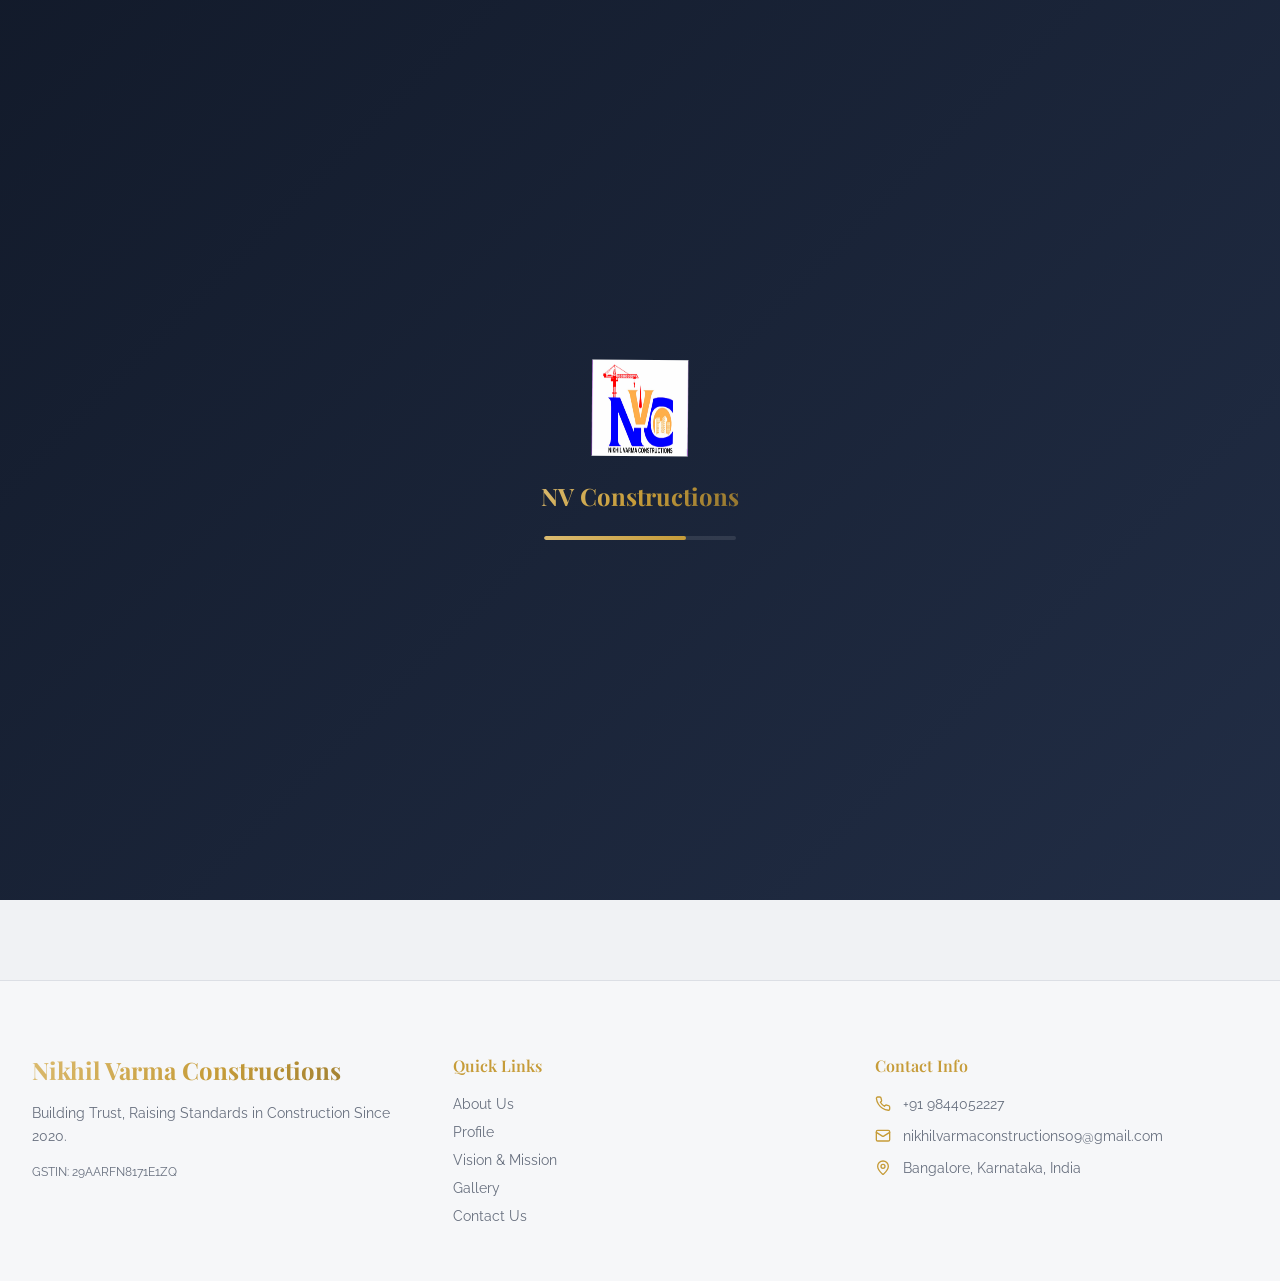
<file: index.html>
<!doctype html>
<html lang="en">
  <head>
    <meta charset="UTF-8" />
    <meta name="viewport" content="width=device-width, initial-scale=1.0" />

    <title>Nikhil Varma Constructions</title>
    <meta name="description" content="Lovable Generated Project">
    <meta name="author" content="Lovable" />

    <meta property="og:type" content="website" />
    <meta property="og:image" content="https://pub-bb2e103a32db4e198524a2e9ed8f35b4.r2.dev/2d81e520-e8b1-4609-b271-ac4b49b8812e/id-preview-5701d9f8--d0efa5bd-de8d-4c6a-be8a-a0b3c2a89f29.lovable.app-1772284241008.png">

    <meta name="twitter:card" content="summary_large_image" />
    <meta name="twitter:site" content="@Lovable" />
    <meta name="twitter:image" content="https://pub-bb2e103a32db4e198524a2e9ed8f35b4.r2.dev/2d81e520-e8b1-4609-b271-ac4b49b8812e/id-preview-5701d9f8--d0efa5bd-de8d-4c6a-be8a-a0b3c2a89f29.lovable.app-1772284241008.png">

    <meta property="og:title" content="Nikhil Varma Constructions">
    <meta name="twitter:title" content="Nikhil Varma Constructions">
    <meta property="og:description" content="Lovable Generated Project">
    <meta name="twitter:description" content="Lovable Generated Project">

    <!-- ✅ ADD THIS SCRIPT HERE -->
    <script>
      (function() {
        var redirect = sessionStorage.redirect;
        delete sessionStorage.redirect;
        if (redirect && redirect !== location.pathname) {
          history.replaceState(null, null, redirect);
        }
      })();
    </script>

    <!-- Your existing files -->
    <script type="module" crossorigin src="./assets/index-DYrRsvJ_.js"></script>
    <link rel="stylesheet" crossorigin href="./assets/index-O7Yin_gC.css">
  </head>

  <body>
    <div id="root"></div>
  </body>
</html>
</file>
<file: assets/index-O7Yin_gC.css>
@import"https://fonts.googleapis.com/css2?family=Playfair+Display:wght@400;500;600;700;800&family=Raleway:wght@300;400;500;600;700&display=swap";*,:before,:after{--tw-border-spacing-x: 0;--tw-border-spacing-y: 0;--tw-translate-x: 0;--tw-translate-y: 0;--tw-rotate: 0;--tw-skew-x: 0;--tw-skew-y: 0;--tw-scale-x: 1;--tw-scale-y: 1;--tw-pan-x: ;--tw-pan-y: ;--tw-pinch-zoom: ;--tw-scroll-snap-strictness: proximity;--tw-gradient-from-position: ;--tw-gradient-via-position: ;--tw-gradient-to-position: ;--tw-ordinal: ;--tw-slashed-zero: ;--tw-numeric-figure: ;--tw-numeric-spacing: ;--tw-numeric-fraction: ;--tw-ring-inset: ;--tw-ring-offset-width: 0px;--tw-ring-offset-color: #fff;--tw-ring-color: rgb(59 130 246 / .5);--tw-ring-offset-shadow: 0 0 #0000;--tw-ring-shadow: 0 0 #0000;--tw-shadow: 0 0 #0000;--tw-shadow-colored: 0 0 #0000;--tw-blur: ;--tw-brightness: ;--tw-contrast: ;--tw-grayscale: ;--tw-hue-rotate: ;--tw-invert: ;--tw-saturate: ;--tw-sepia: ;--tw-drop-shadow: ;--tw-backdrop-blur: ;--tw-backdrop-brightness: ;--tw-backdrop-contrast: ;--tw-backdrop-grayscale: ;--tw-backdrop-hue-rotate: ;--tw-backdrop-invert: ;--tw-backdrop-opacity: ;--tw-backdrop-saturate: ;--tw-backdrop-sepia: ;--tw-contain-size: ;--tw-contain-layout: ;--tw-contain-paint: ;--tw-contain-style: }::backdrop{--tw-border-spacing-x: 0;--tw-border-spacing-y: 0;--tw-translate-x: 0;--tw-translate-y: 0;--tw-rotate: 0;--tw-skew-x: 0;--tw-skew-y: 0;--tw-scale-x: 1;--tw-scale-y: 1;--tw-pan-x: ;--tw-pan-y: ;--tw-pinch-zoom: ;--tw-scroll-snap-strictness: proximity;--tw-gradient-from-position: ;--tw-gradient-via-position: ;--tw-gradient-to-position: ;--tw-ordinal: ;--tw-slashed-zero: ;--tw-numeric-figure: ;--tw-numeric-spacing: ;--tw-numeric-fraction: ;--tw-ring-inset: ;--tw-ring-offset-width: 0px;--tw-ring-offset-color: #fff;--tw-ring-color: rgb(59 130 246 / .5);--tw-ring-offset-shadow: 0 0 #0000;--tw-ring-shadow: 0 0 #0000;--tw-shadow: 0 0 #0000;--tw-shadow-colored: 0 0 #0000;--tw-blur: ;--tw-brightness: ;--tw-contrast: ;--tw-grayscale: ;--tw-hue-rotate: ;--tw-invert: ;--tw-saturate: ;--tw-sepia: ;--tw-drop-shadow: ;--tw-backdrop-blur: ;--tw-backdrop-brightness: ;--tw-backdrop-contrast: ;--tw-backdrop-grayscale: ;--tw-backdrop-hue-rotate: ;--tw-backdrop-invert: ;--tw-backdrop-opacity: ;--tw-backdrop-saturate: ;--tw-backdrop-sepia: ;--tw-contain-size: ;--tw-contain-layout: ;--tw-contain-paint: ;--tw-contain-style: }*,:before,:after{box-sizing:border-box;border-width:0;border-style:solid;border-color:#e5e7eb}:before,:after{--tw-content: ""}html,:host{line-height:1.5;-webkit-text-size-adjust:100%;-moz-tab-size:4;-o-tab-size:4;tab-size:4;font-family:ui-sans-serif,system-ui,sans-serif,"Apple Color Emoji","Segoe UI Emoji",Segoe UI Symbol,"Noto Color Emoji";font-feature-settings:normal;font-variation-settings:normal;-webkit-tap-highlight-color:transparent}body{margin:0;line-height:inherit}hr{height:0;color:inherit;border-top-width:1px}abbr:where([title]){-webkit-text-decoration:underline dotted;text-decoration:underline dotted}h1,h2,h3,h4,h5,h6{font-size:inherit;font-weight:inherit}a{color:inherit;text-decoration:inherit}b,strong{font-weight:bolder}code,kbd,samp,pre{font-family:ui-monospace,SFMono-Regular,Menlo,Monaco,Consolas,Liberation Mono,Courier New,monospace;font-feature-settings:normal;font-variation-settings:normal;font-size:1em}small{font-size:80%}sub,sup{font-size:75%;line-height:0;position:relative;vertical-align:baseline}sub{bottom:-.25em}sup{top:-.5em}table{text-indent:0;border-color:inherit;border-collapse:collapse}button,input,optgroup,select,textarea{font-family:inherit;font-feature-settings:inherit;font-variation-settings:inherit;font-size:100%;font-weight:inherit;line-height:inherit;letter-spacing:inherit;color:inherit;margin:0;padding:0}button,select{text-transform:none}button,input:where([type=button]),input:where([type=reset]),input:where([type=submit]){-webkit-appearance:button;background-color:transparent;background-image:none}:-moz-focusring{outline:auto}:-moz-ui-invalid{box-shadow:none}progress{vertical-align:baseline}::-webkit-inner-spin-button,::-webkit-outer-spin-button{height:auto}[type=search]{-webkit-appearance:textfield;outline-offset:-2px}::-webkit-search-decoration{-webkit-appearance:none}::-webkit-file-upload-button{-webkit-appearance:button;font:inherit}summary{display:list-item}blockquote,dl,dd,h1,h2,h3,h4,h5,h6,hr,figure,p,pre{margin:0}fieldset{margin:0;padding:0}legend{padding:0}ol,ul,menu{list-style:none;margin:0;padding:0}dialog{padding:0}textarea{resize:vertical}input::-moz-placeholder,textarea::-moz-placeholder{opacity:1;color:#9ca3af}input::placeholder,textarea::placeholder{opacity:1;color:#9ca3af}button,[role=button]{cursor:pointer}:disabled{cursor:default}img,svg,video,canvas,audio,iframe,embed,object{display:block;vertical-align:middle}img,video{max-width:100%;height:auto}[hidden]:where(:not([hidden=until-found])){display:none}:root{--background: 0 0% 100%;--foreground: 220 30% 15%;--card: 220 20% 97%;--card-foreground: 220 30% 15%;--popover: 0 0% 100%;--popover-foreground: 220 30% 15%;--primary: 42 55% 50%;--primary-foreground: 0 0% 100%;--secondary: 220 15% 93%;--secondary-foreground: 220 30% 15%;--muted: 220 15% 95%;--muted-foreground: 220 10% 45%;--accent: 42 55% 50%;--accent-foreground: 0 0% 100%;--destructive: 0 84.2% 60.2%;--destructive-foreground: 0 0% 100%;--border: 220 15% 88%;--input: 220 15% 88%;--ring: 42 55% 50%;--radius: .5rem;--gold: 42 55% 50%;--gold-light: 42 60% 65%;--gold-dark: 42 50% 38%;--navy: 220 40% 20%;--navy-light: 220 30% 30%;--navy-medium: 220 35% 25%;--sidebar-background: 220 20% 97%;--sidebar-foreground: 220 30% 15%;--sidebar-primary: 42 55% 50%;--sidebar-primary-foreground: 0 0% 100%;--sidebar-accent: 220 15% 93%;--sidebar-accent-foreground: 220 30% 15%;--sidebar-border: 220 15% 88%;--sidebar-ring: 42 55% 50%}*{border-color:hsl(var(--border))}body{background-color:hsl(var(--background));font-family:Raleway,sans-serif;color:hsl(var(--foreground));-webkit-font-smoothing:antialiased;-moz-osx-font-smoothing:grayscale}h1,h2,h3,h4,h5,h6{font-family:Playfair Display,serif}.container{width:100%;margin-right:auto;margin-left:auto;padding-right:2rem;padding-left:2rem}@media (min-width: 1400px){.container{max-width:1400px}}.sr-only{position:absolute;width:1px;height:1px;padding:0;margin:-1px;overflow:hidden;clip:rect(0,0,0,0);white-space:nowrap;border-width:0}.pointer-events-none{pointer-events:none}.pointer-events-auto{pointer-events:auto}.visible{visibility:visible}.invisible{visibility:hidden}.fixed{position:fixed}.absolute{position:absolute}.relative{position:relative}.inset-0{top:0;right:0;bottom:0;left:0}.inset-x-0{left:0;right:0}.inset-y-0{top:0;bottom:0}.-bottom-10{bottom:-2.5rem}.-bottom-12{bottom:-3rem}.-left-10{left:-2.5rem}.-left-12{left:-3rem}.-right-10{right:-2.5rem}.-right-12{right:-3rem}.-top-10{top:-2.5rem}.-top-12{top:-3rem}.bottom-0{bottom:0}.bottom-6{bottom:1.5rem}.bottom-8{bottom:2rem}.left-0{left:0}.left-1{left:.25rem}.left-1\/2{left:50%}.left-2{left:.5rem}.left-4{left:1rem}.left-\[50\%\]{left:50%}.right-0{right:0}.right-1{right:.25rem}.right-2{right:.5rem}.right-3{right:.75rem}.right-4{right:1rem}.right-6{right:1.5rem}.top-0{top:0}.top-1\.5{top:.375rem}.top-1\/2{top:50%}.top-2{top:.5rem}.top-3\.5{top:.875rem}.top-4{top:1rem}.top-\[1px\]{top:1px}.top-\[50\%\]{top:50%}.top-\[60\%\]{top:60%}.top-full{top:100%}.z-10{z-index:10}.z-20{z-index:20}.z-50{z-index:50}.z-\[100\]{z-index:100}.z-\[1\]{z-index:1}.z-\[9999\]{z-index:9999}.-mx-1{margin-left:-.25rem;margin-right:-.25rem}.mx-2{margin-left:.5rem;margin-right:.5rem}.mx-3\.5{margin-left:.875rem;margin-right:.875rem}.mx-auto{margin-left:auto;margin-right:auto}.my-0\.5{margin-top:.125rem;margin-bottom:.125rem}.my-1{margin-top:.25rem;margin-bottom:.25rem}.-ml-4{margin-left:-1rem}.-mt-4{margin-top:-1rem}.mb-1{margin-bottom:.25rem}.mb-12{margin-bottom:3rem}.mb-2{margin-bottom:.5rem}.mb-3{margin-bottom:.75rem}.mb-4{margin-bottom:1rem}.mb-6{margin-bottom:1.5rem}.mb-8{margin-bottom:2rem}.ml-1{margin-left:.25rem}.ml-2{margin-left:.5rem}.ml-auto{margin-left:auto}.mr-2{margin-right:.5rem}.mt-0\.5{margin-top:.125rem}.mt-1{margin-top:.25rem}.mt-1\.5{margin-top:.375rem}.mt-16{margin-top:4rem}.mt-2{margin-top:.5rem}.mt-24{margin-top:6rem}.mt-4{margin-top:1rem}.mt-auto{margin-top:auto}.block{display:block}.flex{display:flex}.inline-flex{display:inline-flex}.table{display:table}.grid{display:grid}.hidden{display:none}.aspect-\[4\/3\]{aspect-ratio:4/3}.aspect-square{aspect-ratio:1 / 1}.aspect-video{aspect-ratio:16 / 9}.size-4{width:1rem;height:1rem}.h-1{height:.25rem}.h-1\.5{height:.375rem}.h-10{height:2.5rem}.h-11{height:2.75rem}.h-12{height:3rem}.h-14{height:3.5rem}.h-2{height:.5rem}.h-2\.5{height:.625rem}.h-20{height:5rem}.h-24{height:6rem}.h-3{height:.75rem}.h-3\.5{height:.875rem}.h-4{height:1rem}.h-40{height:10rem}.h-5{height:1.25rem}.h-52{height:13rem}.h-6{height:1.5rem}.h-7{height:1.75rem}.h-8{height:2rem}.h-9{height:2.25rem}.h-\[1px\]{height:1px}.h-\[40vh\]{height:40vh}.h-\[90vh\]{height:90vh}.h-\[var\(--radix-navigation-menu-viewport-height\)\]{height:var(--radix-navigation-menu-viewport-height)}.h-\[var\(--radix-select-trigger-height\)\]{height:var(--radix-select-trigger-height)}.h-auto{height:auto}.h-full{height:100%}.h-px{height:1px}.h-svh{height:100svh}.max-h-96{max-height:24rem}.max-h-\[300px\]{max-height:300px}.max-h-screen{max-height:100vh}.min-h-0{min-height:0px}.min-h-\[300px\]{min-height:300px}.min-h-\[600px\]{min-height:600px}.min-h-\[80px\]{min-height:80px}.min-h-screen{min-height:100vh}.min-h-svh{min-height:100svh}.w-0{width:0px}.w-1{width:.25rem}.w-10{width:2.5rem}.w-11{width:2.75rem}.w-12{width:3rem}.w-16{width:4rem}.w-2{width:.5rem}.w-2\.5{width:.625rem}.w-24{width:6rem}.w-3{width:.75rem}.w-3\.5{width:.875rem}.w-3\/4{width:75%}.w-4{width:1rem}.w-40{width:10rem}.w-48{width:12rem}.w-5{width:1.25rem}.w-52{width:13rem}.w-6{width:1.5rem}.w-64{width:16rem}.w-7{width:1.75rem}.w-72{width:18rem}.w-8{width:2rem}.w-9{width:2.25rem}.w-\[--sidebar-width\]{width:var(--sidebar-width)}.w-\[100px\]{width:100px}.w-\[1px\]{width:1px}.w-auto{width:auto}.w-full{width:100%}.w-max{width:-moz-max-content;width:max-content}.w-px{width:1px}.min-w-0{min-width:0px}.min-w-5{min-width:1.25rem}.min-w-\[12rem\]{min-width:12rem}.min-w-\[8rem\]{min-width:8rem}.min-w-\[var\(--radix-select-trigger-width\)\]{min-width:var(--radix-select-trigger-width)}.max-w-2xl{max-width:42rem}.max-w-3xl{max-width:48rem}.max-w-4xl{max-width:56rem}.max-w-5xl{max-width:64rem}.max-w-\[--skeleton-width\]{max-width:var(--skeleton-width)}.max-w-lg{max-width:32rem}.max-w-max{max-width:-moz-max-content;max-width:max-content}.max-w-xl{max-width:36rem}.flex-1{flex:1 1 0%}.shrink-0{flex-shrink:0}.grow{flex-grow:1}.grow-0{flex-grow:0}.basis-full{flex-basis:100%}.caption-bottom{caption-side:bottom}.border-collapse{border-collapse:collapse}.origin-center{transform-origin:center}.-translate-x-1\/2{--tw-translate-x: -50%;transform:translate(var(--tw-translate-x),var(--tw-translate-y)) rotate(var(--tw-rotate)) skew(var(--tw-skew-x)) skewY(var(--tw-skew-y)) scaleX(var(--tw-scale-x)) scaleY(var(--tw-scale-y))}.-translate-x-px{--tw-translate-x: -1px;transform:translate(var(--tw-translate-x),var(--tw-translate-y)) rotate(var(--tw-rotate)) skew(var(--tw-skew-x)) skewY(var(--tw-skew-y)) scaleX(var(--tw-scale-x)) scaleY(var(--tw-scale-y))}.-translate-y-1\/2{--tw-translate-y: -50%;transform:translate(var(--tw-translate-x),var(--tw-translate-y)) rotate(var(--tw-rotate)) skew(var(--tw-skew-x)) skewY(var(--tw-skew-y)) scaleX(var(--tw-scale-x)) scaleY(var(--tw-scale-y))}.translate-x-\[-50\%\]{--tw-translate-x: -50%;transform:translate(var(--tw-translate-x),var(--tw-translate-y)) rotate(var(--tw-rotate)) skew(var(--tw-skew-x)) skewY(var(--tw-skew-y)) scaleX(var(--tw-scale-x)) scaleY(var(--tw-scale-y))}.translate-x-px{--tw-translate-x: 1px;transform:translate(var(--tw-translate-x),var(--tw-translate-y)) rotate(var(--tw-rotate)) skew(var(--tw-skew-x)) skewY(var(--tw-skew-y)) scaleX(var(--tw-scale-x)) scaleY(var(--tw-scale-y))}.translate-y-\[-50\%\]{--tw-translate-y: -50%;transform:translate(var(--tw-translate-x),var(--tw-translate-y)) rotate(var(--tw-rotate)) skew(var(--tw-skew-x)) skewY(var(--tw-skew-y)) scaleX(var(--tw-scale-x)) scaleY(var(--tw-scale-y))}.rotate-45{--tw-rotate: 45deg;transform:translate(var(--tw-translate-x),var(--tw-translate-y)) rotate(var(--tw-rotate)) skew(var(--tw-skew-x)) skewY(var(--tw-skew-y)) scaleX(var(--tw-scale-x)) scaleY(var(--tw-scale-y))}.rotate-90{--tw-rotate: 90deg;transform:translate(var(--tw-translate-x),var(--tw-translate-y)) rotate(var(--tw-rotate)) skew(var(--tw-skew-x)) skewY(var(--tw-skew-y)) scaleX(var(--tw-scale-x)) scaleY(var(--tw-scale-y))}.transform{transform:translate(var(--tw-translate-x),var(--tw-translate-y)) rotate(var(--tw-rotate)) skew(var(--tw-skew-x)) skewY(var(--tw-skew-y)) scaleX(var(--tw-scale-x)) scaleY(var(--tw-scale-y))}@keyframes pulse{50%{opacity:.5}}.animate-pulse{animation:pulse 2s cubic-bezier(.4,0,.6,1) infinite}.cursor-default{cursor:default}.cursor-pointer{cursor:pointer}.touch-none{touch-action:none}.select-none{-webkit-user-select:none;-moz-user-select:none;user-select:none}.list-none{list-style-type:none}.grid-cols-1{grid-template-columns:repeat(1,minmax(0,1fr))}.grid-cols-2{grid-template-columns:repeat(2,minmax(0,1fr))}.flex-row{flex-direction:row}.flex-col{flex-direction:column}.flex-col-reverse{flex-direction:column-reverse}.flex-wrap{flex-wrap:wrap}.items-start{align-items:flex-start}.items-end{align-items:flex-end}.items-center{align-items:center}.items-stretch{align-items:stretch}.justify-center{justify-content:center}.justify-between{justify-content:space-between}.gap-1{gap:.25rem}.gap-1\.5{gap:.375rem}.gap-12{gap:3rem}.gap-16{gap:4rem}.gap-2{gap:.5rem}.gap-3{gap:.75rem}.gap-4{gap:1rem}.gap-6{gap:1.5rem}.gap-8{gap:2rem}.space-x-1>:not([hidden])~:not([hidden]){--tw-space-x-reverse: 0;margin-right:calc(.25rem * var(--tw-space-x-reverse));margin-left:calc(.25rem * calc(1 - var(--tw-space-x-reverse)))}.space-x-4>:not([hidden])~:not([hidden]){--tw-space-x-reverse: 0;margin-right:calc(1rem * var(--tw-space-x-reverse));margin-left:calc(1rem * calc(1 - var(--tw-space-x-reverse)))}.space-y-1>:not([hidden])~:not([hidden]){--tw-space-y-reverse: 0;margin-top:calc(.25rem * calc(1 - var(--tw-space-y-reverse)));margin-bottom:calc(.25rem * var(--tw-space-y-reverse))}.space-y-1\.5>:not([hidden])~:not([hidden]){--tw-space-y-reverse: 0;margin-top:calc(.375rem * calc(1 - var(--tw-space-y-reverse)));margin-bottom:calc(.375rem * var(--tw-space-y-reverse))}.space-y-2>:not([hidden])~:not([hidden]){--tw-space-y-reverse: 0;margin-top:calc(.5rem * calc(1 - var(--tw-space-y-reverse)));margin-bottom:calc(.5rem * var(--tw-space-y-reverse))}.space-y-4>:not([hidden])~:not([hidden]){--tw-space-y-reverse: 0;margin-top:calc(1rem * calc(1 - var(--tw-space-y-reverse)));margin-bottom:calc(1rem * var(--tw-space-y-reverse))}.space-y-5>:not([hidden])~:not([hidden]){--tw-space-y-reverse: 0;margin-top:calc(1.25rem * calc(1 - var(--tw-space-y-reverse)));margin-bottom:calc(1.25rem * var(--tw-space-y-reverse))}.space-y-6>:not([hidden])~:not([hidden]){--tw-space-y-reverse: 0;margin-top:calc(1.5rem * calc(1 - var(--tw-space-y-reverse)));margin-bottom:calc(1.5rem * var(--tw-space-y-reverse))}.overflow-auto{overflow:auto}.overflow-hidden{overflow:hidden}.overflow-y-auto{overflow-y:auto}.overflow-x-hidden{overflow-x:hidden}.whitespace-nowrap{white-space:nowrap}.break-words{overflow-wrap:break-word}.rounded-\[2px\]{border-radius:2px}.rounded-\[inherit\]{border-radius:inherit}.rounded-full{border-radius:9999px}.rounded-lg{border-radius:var(--radius)}.rounded-md{border-radius:calc(var(--radius) - 2px)}.rounded-sm{border-radius:calc(var(--radius) - 4px)}.rounded-xl{border-radius:.75rem}.rounded-t-\[10px\]{border-top-left-radius:10px;border-top-right-radius:10px}.rounded-tl-sm{border-top-left-radius:calc(var(--radius) - 4px)}.border{border-width:1px}.border-2{border-width:2px}.border-\[1\.5px\]{border-width:1.5px}.border-y{border-top-width:1px;border-bottom-width:1px}.border-b{border-bottom-width:1px}.border-l{border-left-width:1px}.border-r{border-right-width:1px}.border-t{border-top-width:1px}.border-dashed{border-style:dashed}.border-\[--color-border\]{border-color:var(--color-border)}.border-border{border-color:hsl(var(--border))}.border-border\/50{border-color:hsl(var(--border) / .5)}.border-destructive{border-color:hsl(var(--destructive))}.border-destructive\/50{border-color:hsl(var(--destructive) / .5)}.border-input{border-color:hsl(var(--input))}.border-primary{border-color:hsl(var(--primary))}.border-sidebar-border{border-color:hsl(var(--sidebar-border))}.border-transparent{border-color:transparent}.border-white\/40{border-color:#fff6}.border-l-transparent{border-left-color:transparent}.border-t-transparent{border-top-color:transparent}.bg-\[--color-bg\]{background-color:var(--color-bg)}.bg-\[hsl\(142\,70\%\,45\%\)\]{--tw-bg-opacity: 1;background-color:hsl(142 70% 45% / var(--tw-bg-opacity, 1))}.bg-accent{background-color:hsl(var(--accent))}.bg-background{background-color:hsl(var(--background))}.bg-background\/70{background-color:hsl(var(--background) / .7)}.bg-background\/90{background-color:hsl(var(--background) / .9)}.bg-black\/80{background-color:#000c}.bg-border{background-color:hsl(var(--border))}.bg-card{background-color:hsl(var(--card))}.bg-destructive{background-color:hsl(var(--destructive))}.bg-foreground{background-color:hsl(var(--foreground))}.bg-foreground\/60{background-color:hsl(var(--foreground) / .6)}.bg-muted{background-color:hsl(var(--muted))}.bg-muted\/50{background-color:hsl(var(--muted) / .5)}.bg-popover{background-color:hsl(var(--popover))}.bg-primary{background-color:hsl(var(--primary))}.bg-primary\/5{background-color:hsl(var(--primary) / .05)}.bg-secondary{background-color:hsl(var(--secondary))}.bg-sidebar{background-color:hsl(var(--sidebar-background))}.bg-sidebar-border{background-color:hsl(var(--sidebar-border))}.bg-transparent{background-color:transparent}.bg-white\/10{background-color:#ffffff1a}.bg-white\/40{background-color:#fff6}.bg-gradient-to-t{background-image:linear-gradient(to top,var(--tw-gradient-stops))}.from-foreground\/80{--tw-gradient-from: hsl(var(--foreground) / .8) var(--tw-gradient-from-position);--tw-gradient-to: hsl(var(--foreground) / 0) var(--tw-gradient-to-position);--tw-gradient-stops: var(--tw-gradient-from), var(--tw-gradient-to)}.via-transparent{--tw-gradient-to: rgb(0 0 0 / 0) var(--tw-gradient-to-position);--tw-gradient-stops: var(--tw-gradient-from), transparent var(--tw-gradient-via-position), var(--tw-gradient-to)}.to-foreground\/30{--tw-gradient-to: hsl(var(--foreground) / .3) var(--tw-gradient-to-position)}.to-transparent{--tw-gradient-to: transparent var(--tw-gradient-to-position)}.fill-current{fill:currentColor}.object-cover{-o-object-fit:cover;object-fit:cover}.p-0{padding:0}.p-1{padding:.25rem}.p-10{padding:2.5rem}.p-2{padding:.5rem}.p-3{padding:.75rem}.p-4{padding:1rem}.p-6{padding:1.5rem}.p-8{padding:2rem}.p-\[1px\]{padding:1px}.px-1{padding-left:.25rem;padding-right:.25rem}.px-10{padding-left:2.5rem;padding-right:2.5rem}.px-2{padding-left:.5rem;padding-right:.5rem}.px-2\.5{padding-left:.625rem;padding-right:.625rem}.px-3{padding-left:.75rem;padding-right:.75rem}.px-4{padding-left:1rem;padding-right:1rem}.px-5{padding-left:1.25rem;padding-right:1.25rem}.px-8{padding-left:2rem;padding-right:2rem}.py-0\.5{padding-top:.125rem;padding-bottom:.125rem}.py-1{padding-top:.25rem;padding-bottom:.25rem}.py-1\.5{padding-top:.375rem;padding-bottom:.375rem}.py-16{padding-top:4rem;padding-bottom:4rem}.py-2{padding-top:.5rem;padding-bottom:.5rem}.py-24{padding-top:6rem;padding-bottom:6rem}.py-3{padding-top:.75rem;padding-bottom:.75rem}.py-4{padding-top:1rem;padding-bottom:1rem}.py-6{padding-top:1.5rem;padding-bottom:1.5rem}.pb-3{padding-bottom:.75rem}.pb-4{padding-bottom:1rem}.pl-2\.5{padding-left:.625rem}.pl-4{padding-left:1rem}.pl-8{padding-left:2rem}.pr-2{padding-right:.5rem}.pr-2\.5{padding-right:.625rem}.pr-8{padding-right:2rem}.pt-0{padding-top:0}.pt-1{padding-top:.25rem}.pt-20{padding-top:5rem}.pt-3{padding-top:.75rem}.pt-4{padding-top:1rem}.text-left{text-align:left}.text-center{text-align:center}.align-middle{vertical-align:middle}.font-heading{font-family:Playfair Display,serif}.font-mono{font-family:ui-monospace,SFMono-Regular,Menlo,Monaco,Consolas,Liberation Mono,Courier New,monospace}.text-2xl{font-size:1.5rem;line-height:2rem}.text-3xl{font-size:1.875rem;line-height:2.25rem}.text-4xl{font-size:2.25rem;line-height:2.5rem}.text-\[0\.8rem\]{font-size:.8rem}.text-base{font-size:1rem;line-height:1.5rem}.text-lg{font-size:1.125rem;line-height:1.75rem}.text-sm{font-size:.875rem;line-height:1.25rem}.text-xl{font-size:1.25rem;line-height:1.75rem}.text-xs{font-size:.75rem;line-height:1rem}.font-bold{font-weight:700}.font-medium{font-weight:500}.font-normal{font-weight:400}.font-semibold{font-weight:600}.uppercase{text-transform:uppercase}.tabular-nums{--tw-numeric-spacing: tabular-nums;font-variant-numeric:var(--tw-ordinal) var(--tw-slashed-zero) var(--tw-numeric-figure) var(--tw-numeric-spacing) var(--tw-numeric-fraction)}.leading-none{line-height:1}.leading-relaxed{line-height:1.625}.leading-tight{line-height:1.25}.tracking-\[0\.3em\]{letter-spacing:.3em}.tracking-tight{letter-spacing:-.025em}.tracking-widest{letter-spacing:.1em}.text-accent-foreground{color:hsl(var(--accent-foreground))}.text-card-foreground{color:hsl(var(--card-foreground))}.text-current{color:currentColor}.text-destructive{color:hsl(var(--destructive))}.text-destructive-foreground{color:hsl(var(--destructive-foreground))}.text-foreground{color:hsl(var(--foreground))}.text-foreground\/50{color:hsl(var(--foreground) / .5)}.text-muted-foreground{color:hsl(var(--muted-foreground))}.text-popover-foreground{color:hsl(var(--popover-foreground))}.text-primary{color:hsl(var(--primary))}.text-primary-foreground{color:hsl(var(--primary-foreground))}.text-secondary-foreground{color:hsl(var(--secondary-foreground))}.text-sidebar-foreground{color:hsl(var(--sidebar-foreground))}.text-sidebar-foreground\/70{color:hsl(var(--sidebar-foreground) / .7)}.text-white{--tw-text-opacity: 1;color:rgb(255 255 255 / var(--tw-text-opacity, 1))}.underline{text-decoration-line:underline}.underline-offset-4{text-underline-offset:4px}.opacity-0{opacity:0}.opacity-50{opacity:.5}.opacity-60{opacity:.6}.opacity-70{opacity:.7}.opacity-90{opacity:.9}.shadow-\[0_0_0_1px_hsl\(var\(--sidebar-border\)\)\]{--tw-shadow: 0 0 0 1px hsl(var(--sidebar-border));--tw-shadow-colored: 0 0 0 1px var(--tw-shadow-color);box-shadow:var(--tw-ring-offset-shadow, 0 0 #0000),var(--tw-ring-shadow, 0 0 #0000),var(--tw-shadow)}.shadow-lg{--tw-shadow: 0 10px 15px -3px rgb(0 0 0 / .1), 0 4px 6px -4px rgb(0 0 0 / .1);--tw-shadow-colored: 0 10px 15px -3px var(--tw-shadow-color), 0 4px 6px -4px var(--tw-shadow-color);box-shadow:var(--tw-ring-offset-shadow, 0 0 #0000),var(--tw-ring-shadow, 0 0 #0000),var(--tw-shadow)}.shadow-md{--tw-shadow: 0 4px 6px -1px rgb(0 0 0 / .1), 0 2px 4px -2px rgb(0 0 0 / .1);--tw-shadow-colored: 0 4px 6px -1px var(--tw-shadow-color), 0 2px 4px -2px var(--tw-shadow-color);box-shadow:var(--tw-ring-offset-shadow, 0 0 #0000),var(--tw-ring-shadow, 0 0 #0000),var(--tw-shadow)}.shadow-none{--tw-shadow: 0 0 #0000;--tw-shadow-colored: 0 0 #0000;box-shadow:var(--tw-ring-offset-shadow, 0 0 #0000),var(--tw-ring-shadow, 0 0 #0000),var(--tw-shadow)}.shadow-sm{--tw-shadow: 0 1px 2px 0 rgb(0 0 0 / .05);--tw-shadow-colored: 0 1px 2px 0 var(--tw-shadow-color);box-shadow:var(--tw-ring-offset-shadow, 0 0 #0000),var(--tw-ring-shadow, 0 0 #0000),var(--tw-shadow)}.shadow-xl{--tw-shadow: 0 20px 25px -5px rgb(0 0 0 / .1), 0 8px 10px -6px rgb(0 0 0 / .1);--tw-shadow-colored: 0 20px 25px -5px var(--tw-shadow-color), 0 8px 10px -6px var(--tw-shadow-color);box-shadow:var(--tw-ring-offset-shadow, 0 0 #0000),var(--tw-ring-shadow, 0 0 #0000),var(--tw-shadow)}.shadow-gold\/0{--tw-shadow-color: hsl(var(--gold) / 0);--tw-shadow: var(--tw-shadow-colored)}.outline-none{outline:2px solid transparent;outline-offset:2px}.outline{outline-style:solid}.ring-0{--tw-ring-offset-shadow: var(--tw-ring-inset) 0 0 0 var(--tw-ring-offset-width) var(--tw-ring-offset-color);--tw-ring-shadow: var(--tw-ring-inset) 0 0 0 calc(0px + var(--tw-ring-offset-width)) var(--tw-ring-color);box-shadow:var(--tw-ring-offset-shadow),var(--tw-ring-shadow),var(--tw-shadow, 0 0 #0000)}.ring-2{--tw-ring-offset-shadow: var(--tw-ring-inset) 0 0 0 var(--tw-ring-offset-width) var(--tw-ring-offset-color);--tw-ring-shadow: var(--tw-ring-inset) 0 0 0 calc(2px + var(--tw-ring-offset-width)) var(--tw-ring-color);box-shadow:var(--tw-ring-offset-shadow),var(--tw-ring-shadow),var(--tw-shadow, 0 0 #0000)}.ring-ring{--tw-ring-color: hsl(var(--ring))}.ring-sidebar-ring{--tw-ring-color: hsl(var(--sidebar-ring))}.ring-offset-background{--tw-ring-offset-color: hsl(var(--background))}.blur-3xl{--tw-blur: blur(64px);filter:var(--tw-blur) var(--tw-brightness) var(--tw-contrast) var(--tw-grayscale) var(--tw-hue-rotate) var(--tw-invert) var(--tw-saturate) var(--tw-sepia) var(--tw-drop-shadow)}.filter{filter:var(--tw-blur) var(--tw-brightness) var(--tw-contrast) var(--tw-grayscale) var(--tw-hue-rotate) var(--tw-invert) var(--tw-saturate) var(--tw-sepia) var(--tw-drop-shadow)}.backdrop-blur-md{--tw-backdrop-blur: blur(12px);-webkit-backdrop-filter:var(--tw-backdrop-blur) var(--tw-backdrop-brightness) var(--tw-backdrop-contrast) var(--tw-backdrop-grayscale) var(--tw-backdrop-hue-rotate) var(--tw-backdrop-invert) var(--tw-backdrop-opacity) var(--tw-backdrop-saturate) var(--tw-backdrop-sepia);backdrop-filter:var(--tw-backdrop-blur) var(--tw-backdrop-brightness) var(--tw-backdrop-contrast) var(--tw-backdrop-grayscale) var(--tw-backdrop-hue-rotate) var(--tw-backdrop-invert) var(--tw-backdrop-opacity) var(--tw-backdrop-saturate) var(--tw-backdrop-sepia)}.backdrop-blur-sm{--tw-backdrop-blur: blur(4px);-webkit-backdrop-filter:var(--tw-backdrop-blur) var(--tw-backdrop-brightness) var(--tw-backdrop-contrast) var(--tw-backdrop-grayscale) var(--tw-backdrop-hue-rotate) var(--tw-backdrop-invert) var(--tw-backdrop-opacity) var(--tw-backdrop-saturate) var(--tw-backdrop-sepia);backdrop-filter:var(--tw-backdrop-blur) var(--tw-backdrop-brightness) var(--tw-backdrop-contrast) var(--tw-backdrop-grayscale) var(--tw-backdrop-hue-rotate) var(--tw-backdrop-invert) var(--tw-backdrop-opacity) var(--tw-backdrop-saturate) var(--tw-backdrop-sepia)}.transition{transition-property:color,background-color,border-color,text-decoration-color,fill,stroke,opacity,box-shadow,transform,filter,-webkit-backdrop-filter;transition-property:color,background-color,border-color,text-decoration-color,fill,stroke,opacity,box-shadow,transform,filter,backdrop-filter;transition-property:color,background-color,border-color,text-decoration-color,fill,stroke,opacity,box-shadow,transform,filter,backdrop-filter,-webkit-backdrop-filter;transition-timing-function:cubic-bezier(.4,0,.2,1);transition-duration:.15s}.transition-\[left\,right\,width\]{transition-property:left,right,width;transition-timing-function:cubic-bezier(.4,0,.2,1);transition-duration:.15s}.transition-\[margin\,opa\]{transition-property:margin,opa;transition-timing-function:cubic-bezier(.4,0,.2,1);transition-duration:.15s}.transition-\[width\,height\,padding\]{transition-property:width,height,padding;transition-timing-function:cubic-bezier(.4,0,.2,1);transition-duration:.15s}.transition-\[width\]{transition-property:width;transition-timing-function:cubic-bezier(.4,0,.2,1);transition-duration:.15s}.transition-all{transition-property:all;transition-timing-function:cubic-bezier(.4,0,.2,1);transition-duration:.15s}.transition-colors{transition-property:color,background-color,border-color,text-decoration-color,fill,stroke;transition-timing-function:cubic-bezier(.4,0,.2,1);transition-duration:.15s}.transition-opacity{transition-property:opacity;transition-timing-function:cubic-bezier(.4,0,.2,1);transition-duration:.15s}.transition-transform{transition-property:transform;transition-timing-function:cubic-bezier(.4,0,.2,1);transition-duration:.15s}.duration-1000{transition-duration:1s}.duration-200{transition-duration:.2s}.duration-300{transition-duration:.3s}.duration-500{transition-duration:.5s}.ease-in-out{transition-timing-function:cubic-bezier(.4,0,.2,1)}.ease-linear{transition-timing-function:linear}@keyframes enter{0%{opacity:var(--tw-enter-opacity, 1);transform:translate3d(var(--tw-enter-translate-x, 0),var(--tw-enter-translate-y, 0),0) scale3d(var(--tw-enter-scale, 1),var(--tw-enter-scale, 1),var(--tw-enter-scale, 1)) rotate(var(--tw-enter-rotate, 0))}}@keyframes exit{to{opacity:var(--tw-exit-opacity, 1);transform:translate3d(var(--tw-exit-translate-x, 0),var(--tw-exit-translate-y, 0),0) scale3d(var(--tw-exit-scale, 1),var(--tw-exit-scale, 1),var(--tw-exit-scale, 1)) rotate(var(--tw-exit-rotate, 0))}}.animate-in{animation-name:enter;animation-duration:.15s;--tw-enter-opacity: initial;--tw-enter-scale: initial;--tw-enter-rotate: initial;--tw-enter-translate-x: initial;--tw-enter-translate-y: initial}.fade-in-0{--tw-enter-opacity: 0}.fade-in-80{--tw-enter-opacity: .8}.zoom-in-95{--tw-enter-scale: .95}.duration-1000{animation-duration:1s}.duration-200{animation-duration:.2s}.duration-300{animation-duration:.3s}.duration-500{animation-duration:.5s}.ease-in-out{animation-timing-function:cubic-bezier(.4,0,.2,1)}.ease-linear{animation-timing-function:linear}.text-gradient-gold{-webkit-background-clip:text;background-clip:text;color:transparent;background-image:linear-gradient(135deg,#dbbb70,#c69c39,#917430)}.bg-gradient-navy{background:linear-gradient(180deg,#1f2c47,#364563)}.file\:border-0::file-selector-button{border-width:0px}.file\:bg-transparent::file-selector-button{background-color:transparent}.file\:text-sm::file-selector-button{font-size:.875rem;line-height:1.25rem}.file\:font-medium::file-selector-button{font-weight:500}.file\:text-foreground::file-selector-button{color:hsl(var(--foreground))}.placeholder\:text-muted-foreground::-moz-placeholder{color:hsl(var(--muted-foreground))}.placeholder\:text-muted-foreground::placeholder{color:hsl(var(--muted-foreground))}.after\:absolute:after{content:var(--tw-content);position:absolute}.after\:-inset-2:after{content:var(--tw-content);top:-.5rem;right:-.5rem;bottom:-.5rem;left:-.5rem}.after\:inset-y-0:after{content:var(--tw-content);top:0;bottom:0}.after\:left-1\/2:after{content:var(--tw-content);left:50%}.after\:w-1:after{content:var(--tw-content);width:.25rem}.after\:w-\[2px\]:after{content:var(--tw-content);width:2px}.after\:-translate-x-1\/2:after{content:var(--tw-content);--tw-translate-x: -50%;transform:translate(var(--tw-translate-x),var(--tw-translate-y)) rotate(var(--tw-rotate)) skew(var(--tw-skew-x)) skewY(var(--tw-skew-y)) scaleX(var(--tw-scale-x)) scaleY(var(--tw-scale-y))}.first\:rounded-l-md:first-child{border-top-left-radius:calc(var(--radius) - 2px);border-bottom-left-radius:calc(var(--radius) - 2px)}.first\:border-l:first-child{border-left-width:1px}.last\:rounded-r-md:last-child{border-top-right-radius:calc(var(--radius) - 2px);border-bottom-right-radius:calc(var(--radius) - 2px)}.focus-within\:relative:focus-within{position:relative}.focus-within\:z-20:focus-within{z-index:20}.hover\:translate-x-1:hover{--tw-translate-x: .25rem;transform:translate(var(--tw-translate-x),var(--tw-translate-y)) rotate(var(--tw-rotate)) skew(var(--tw-skew-x)) skewY(var(--tw-skew-y)) scaleX(var(--tw-scale-x)) scaleY(var(--tw-scale-y))}.hover\:scale-110:hover{--tw-scale-x: 1.1;--tw-scale-y: 1.1;transform:translate(var(--tw-translate-x),var(--tw-translate-y)) rotate(var(--tw-rotate)) skew(var(--tw-skew-x)) skewY(var(--tw-skew-y)) scaleX(var(--tw-scale-x)) scaleY(var(--tw-scale-y))}.hover\:border-primary\/40:hover{border-color:hsl(var(--primary) / .4)}.hover\:bg-\[hsl\(142\,70\%\,40\%\)\]:hover{--tw-bg-opacity: 1;background-color:hsl(142 70% 40% / var(--tw-bg-opacity, 1))}.hover\:bg-accent:hover{background-color:hsl(var(--accent))}.hover\:bg-destructive\/80:hover{background-color:hsl(var(--destructive) / .8)}.hover\:bg-destructive\/90:hover{background-color:hsl(var(--destructive) / .9)}.hover\:bg-gold-dark:hover{background-color:hsl(var(--gold-dark))}.hover\:bg-muted:hover{background-color:hsl(var(--muted))}.hover\:bg-muted\/50:hover{background-color:hsl(var(--muted) / .5)}.hover\:bg-primary:hover{background-color:hsl(var(--primary))}.hover\:bg-primary\/80:hover{background-color:hsl(var(--primary) / .8)}.hover\:bg-primary\/90:hover{background-color:hsl(var(--primary) / .9)}.hover\:bg-secondary:hover{background-color:hsl(var(--secondary))}.hover\:bg-secondary\/50:hover{background-color:hsl(var(--secondary) / .5)}.hover\:bg-secondary\/80:hover{background-color:hsl(var(--secondary) / .8)}.hover\:bg-sidebar-accent:hover{background-color:hsl(var(--sidebar-accent))}.hover\:bg-white\/10:hover{background-color:#ffffff1a}.hover\:bg-white\/20:hover{background-color:#fff3}.hover\:text-accent-foreground:hover{color:hsl(var(--accent-foreground))}.hover\:text-foreground:hover{color:hsl(var(--foreground))}.hover\:text-muted-foreground:hover{color:hsl(var(--muted-foreground))}.hover\:text-primary:hover{color:hsl(var(--primary))}.hover\:text-primary-foreground:hover{color:hsl(var(--primary-foreground))}.hover\:text-primary\/90:hover{color:hsl(var(--primary) / .9)}.hover\:text-sidebar-accent-foreground:hover{color:hsl(var(--sidebar-accent-foreground))}.hover\:underline:hover{text-decoration-line:underline}.hover\:opacity-100:hover{opacity:1}.hover\:shadow-\[0_0_0_1px_hsl\(var\(--sidebar-accent\)\)\]:hover{--tw-shadow: 0 0 0 1px hsl(var(--sidebar-accent));--tw-shadow-colored: 0 0 0 1px var(--tw-shadow-color);box-shadow:var(--tw-ring-offset-shadow, 0 0 #0000),var(--tw-ring-shadow, 0 0 #0000),var(--tw-shadow)}.hover\:shadow-xl:hover{--tw-shadow: 0 20px 25px -5px rgb(0 0 0 / .1), 0 8px 10px -6px rgb(0 0 0 / .1);--tw-shadow-colored: 0 20px 25px -5px var(--tw-shadow-color), 0 8px 10px -6px var(--tw-shadow-color);box-shadow:var(--tw-ring-offset-shadow, 0 0 #0000),var(--tw-ring-shadow, 0 0 #0000),var(--tw-shadow)}.hover\:shadow-gold:hover{--tw-shadow-color: hsl(var(--gold));--tw-shadow: var(--tw-shadow-colored);box-shadow:0 4px 30px -5px #c69c3933}.hover\:shadow-gold-lg:hover{box-shadow:0 10px 40px -10px #c69c394d}.hover\:after\:bg-sidebar-border:hover:after{content:var(--tw-content);background-color:hsl(var(--sidebar-border))}.focus\:border-primary:focus{border-color:hsl(var(--primary))}.focus\:bg-accent:focus{background-color:hsl(var(--accent))}.focus\:bg-primary:focus{background-color:hsl(var(--primary))}.focus\:text-accent-foreground:focus{color:hsl(var(--accent-foreground))}.focus\:text-primary-foreground:focus{color:hsl(var(--primary-foreground))}.focus\:opacity-100:focus{opacity:1}.focus\:outline-none:focus{outline:2px solid transparent;outline-offset:2px}.focus\:ring-2:focus{--tw-ring-offset-shadow: var(--tw-ring-inset) 0 0 0 var(--tw-ring-offset-width) var(--tw-ring-offset-color);--tw-ring-shadow: var(--tw-ring-inset) 0 0 0 calc(2px + var(--tw-ring-offset-width)) var(--tw-ring-color);box-shadow:var(--tw-ring-offset-shadow),var(--tw-ring-shadow),var(--tw-shadow, 0 0 #0000)}.focus\:ring-ring:focus{--tw-ring-color: hsl(var(--ring))}.focus\:ring-offset-2:focus{--tw-ring-offset-width: 2px}.focus-visible\:outline-none:focus-visible{outline:2px solid transparent;outline-offset:2px}.focus-visible\:ring-1:focus-visible{--tw-ring-offset-shadow: var(--tw-ring-inset) 0 0 0 var(--tw-ring-offset-width) var(--tw-ring-offset-color);--tw-ring-shadow: var(--tw-ring-inset) 0 0 0 calc(1px + var(--tw-ring-offset-width)) var(--tw-ring-color);box-shadow:var(--tw-ring-offset-shadow),var(--tw-ring-shadow),var(--tw-shadow, 0 0 #0000)}.focus-visible\:ring-2:focus-visible{--tw-ring-offset-shadow: var(--tw-ring-inset) 0 0 0 var(--tw-ring-offset-width) var(--tw-ring-offset-color);--tw-ring-shadow: var(--tw-ring-inset) 0 0 0 calc(2px + var(--tw-ring-offset-width)) var(--tw-ring-color);box-shadow:var(--tw-ring-offset-shadow),var(--tw-ring-shadow),var(--tw-shadow, 0 0 #0000)}.focus-visible\:ring-ring:focus-visible{--tw-ring-color: hsl(var(--ring))}.focus-visible\:ring-sidebar-ring:focus-visible{--tw-ring-color: hsl(var(--sidebar-ring))}.focus-visible\:ring-offset-1:focus-visible{--tw-ring-offset-width: 1px}.focus-visible\:ring-offset-2:focus-visible{--tw-ring-offset-width: 2px}.focus-visible\:ring-offset-background:focus-visible{--tw-ring-offset-color: hsl(var(--background))}.active\:bg-sidebar-accent:active{background-color:hsl(var(--sidebar-accent))}.active\:text-sidebar-accent-foreground:active{color:hsl(var(--sidebar-accent-foreground))}.disabled\:pointer-events-none:disabled{pointer-events:none}.disabled\:cursor-not-allowed:disabled{cursor:not-allowed}.disabled\:opacity-50:disabled{opacity:.5}.group\/menu-item:focus-within .group-focus-within\/menu-item\:opacity-100{opacity:1}.group:hover .group-hover\:scale-110{--tw-scale-x: 1.1;--tw-scale-y: 1.1;transform:translate(var(--tw-translate-x),var(--tw-translate-y)) rotate(var(--tw-rotate)) skew(var(--tw-skew-x)) skewY(var(--tw-skew-y)) scaleX(var(--tw-scale-x)) scaleY(var(--tw-scale-y))}.group:hover .group-hover\:bg-primary\/20{background-color:hsl(var(--primary) / .2)}.group\/menu-item:hover .group-hover\/menu-item\:opacity-100,.group:hover .group-hover\:opacity-100{opacity:1}.group.destructive .group-\[\.destructive\]\:border-muted\/40{border-color:hsl(var(--muted) / .4)}.group.toaster .group-\[\.toaster\]\:border-border{border-color:hsl(var(--border))}.group.toast .group-\[\.toast\]\:bg-muted{background-color:hsl(var(--muted))}.group.toast .group-\[\.toast\]\:bg-primary{background-color:hsl(var(--primary))}.group.toaster .group-\[\.toaster\]\:bg-background{background-color:hsl(var(--background))}.group.destructive .group-\[\.destructive\]\:text-red-300{--tw-text-opacity: 1;color:rgb(252 165 165 / var(--tw-text-opacity, 1))}.group.toast .group-\[\.toast\]\:text-muted-foreground{color:hsl(var(--muted-foreground))}.group.toast .group-\[\.toast\]\:text-primary-foreground{color:hsl(var(--primary-foreground))}.group.toaster .group-\[\.toaster\]\:text-foreground{color:hsl(var(--foreground))}.group.toaster .group-\[\.toaster\]\:shadow-lg{--tw-shadow: 0 10px 15px -3px rgb(0 0 0 / .1), 0 4px 6px -4px rgb(0 0 0 / .1);--tw-shadow-colored: 0 10px 15px -3px var(--tw-shadow-color), 0 4px 6px -4px var(--tw-shadow-color);box-shadow:var(--tw-ring-offset-shadow, 0 0 #0000),var(--tw-ring-shadow, 0 0 #0000),var(--tw-shadow)}.group.destructive .group-\[\.destructive\]\:hover\:border-destructive\/30:hover{border-color:hsl(var(--destructive) / .3)}.group.destructive .group-\[\.destructive\]\:hover\:bg-destructive:hover{background-color:hsl(var(--destructive))}.group.destructive .group-\[\.destructive\]\:hover\:text-destructive-foreground:hover{color:hsl(var(--destructive-foreground))}.group.destructive .group-\[\.destructive\]\:hover\:text-red-50:hover{--tw-text-opacity: 1;color:rgb(254 242 242 / var(--tw-text-opacity, 1))}.group.destructive .group-\[\.destructive\]\:focus\:ring-destructive:focus{--tw-ring-color: hsl(var(--destructive))}.group.destructive .group-\[\.destructive\]\:focus\:ring-red-400:focus{--tw-ring-opacity: 1;--tw-ring-color: rgb(248 113 113 / var(--tw-ring-opacity, 1))}.group.destructive .group-\[\.destructive\]\:focus\:ring-offset-red-600:focus{--tw-ring-offset-color: #dc2626}.peer\/menu-button:hover~.peer-hover\/menu-button\:text-sidebar-accent-foreground{color:hsl(var(--sidebar-accent-foreground))}.peer:disabled~.peer-disabled\:cursor-not-allowed{cursor:not-allowed}.peer:disabled~.peer-disabled\:opacity-70{opacity:.7}.has-\[\[data-variant\=inset\]\]\:bg-sidebar:has([data-variant=inset]){background-color:hsl(var(--sidebar-background))}.has-\[\:disabled\]\:opacity-50:has(:disabled){opacity:.5}.group\/menu-item:has([data-sidebar=menu-action]) .group-has-\[\[data-sidebar\=menu-action\]\]\/menu-item\:pr-8{padding-right:2rem}.aria-disabled\:pointer-events-none[aria-disabled=true]{pointer-events:none}.aria-disabled\:opacity-50[aria-disabled=true]{opacity:.5}.aria-selected\:bg-accent[aria-selected=true]{background-color:hsl(var(--accent))}.aria-selected\:bg-accent\/50[aria-selected=true]{background-color:hsl(var(--accent) / .5)}.aria-selected\:text-accent-foreground[aria-selected=true]{color:hsl(var(--accent-foreground))}.aria-selected\:text-muted-foreground[aria-selected=true]{color:hsl(var(--muted-foreground))}.aria-selected\:opacity-100[aria-selected=true]{opacity:1}.aria-selected\:opacity-30[aria-selected=true]{opacity:.3}.data-\[disabled\=true\]\:pointer-events-none[data-disabled=true],.data-\[disabled\]\:pointer-events-none[data-disabled]{pointer-events:none}.data-\[panel-group-direction\=vertical\]\:h-px[data-panel-group-direction=vertical]{height:1px}.data-\[panel-group-direction\=vertical\]\:w-full[data-panel-group-direction=vertical]{width:100%}.data-\[side\=bottom\]\:translate-y-1[data-side=bottom]{--tw-translate-y: .25rem;transform:translate(var(--tw-translate-x),var(--tw-translate-y)) rotate(var(--tw-rotate)) skew(var(--tw-skew-x)) skewY(var(--tw-skew-y)) scaleX(var(--tw-scale-x)) scaleY(var(--tw-scale-y))}.data-\[side\=left\]\:-translate-x-1[data-side=left]{--tw-translate-x: -.25rem;transform:translate(var(--tw-translate-x),var(--tw-translate-y)) rotate(var(--tw-rotate)) skew(var(--tw-skew-x)) skewY(var(--tw-skew-y)) scaleX(var(--tw-scale-x)) scaleY(var(--tw-scale-y))}.data-\[side\=right\]\:translate-x-1[data-side=right]{--tw-translate-x: .25rem;transform:translate(var(--tw-translate-x),var(--tw-translate-y)) rotate(var(--tw-rotate)) skew(var(--tw-skew-x)) skewY(var(--tw-skew-y)) scaleX(var(--tw-scale-x)) scaleY(var(--tw-scale-y))}.data-\[side\=top\]\:-translate-y-1[data-side=top]{--tw-translate-y: -.25rem;transform:translate(var(--tw-translate-x),var(--tw-translate-y)) rotate(var(--tw-rotate)) skew(var(--tw-skew-x)) skewY(var(--tw-skew-y)) scaleX(var(--tw-scale-x)) scaleY(var(--tw-scale-y))}.data-\[state\=checked\]\:translate-x-5[data-state=checked]{--tw-translate-x: 1.25rem;transform:translate(var(--tw-translate-x),var(--tw-translate-y)) rotate(var(--tw-rotate)) skew(var(--tw-skew-x)) skewY(var(--tw-skew-y)) scaleX(var(--tw-scale-x)) scaleY(var(--tw-scale-y))}.data-\[state\=unchecked\]\:translate-x-0[data-state=unchecked],.data-\[swipe\=cancel\]\:translate-x-0[data-swipe=cancel]{--tw-translate-x: 0px;transform:translate(var(--tw-translate-x),var(--tw-translate-y)) rotate(var(--tw-rotate)) skew(var(--tw-skew-x)) skewY(var(--tw-skew-y)) scaleX(var(--tw-scale-x)) scaleY(var(--tw-scale-y))}.data-\[swipe\=end\]\:translate-x-\[var\(--radix-toast-swipe-end-x\)\][data-swipe=end]{--tw-translate-x: var(--radix-toast-swipe-end-x);transform:translate(var(--tw-translate-x),var(--tw-translate-y)) rotate(var(--tw-rotate)) skew(var(--tw-skew-x)) skewY(var(--tw-skew-y)) scaleX(var(--tw-scale-x)) scaleY(var(--tw-scale-y))}.data-\[swipe\=move\]\:translate-x-\[var\(--radix-toast-swipe-move-x\)\][data-swipe=move]{--tw-translate-x: var(--radix-toast-swipe-move-x);transform:translate(var(--tw-translate-x),var(--tw-translate-y)) rotate(var(--tw-rotate)) skew(var(--tw-skew-x)) skewY(var(--tw-skew-y)) scaleX(var(--tw-scale-x)) scaleY(var(--tw-scale-y))}@keyframes accordion-up{0%{height:var(--radix-accordion-content-height)}to{height:0}}.data-\[state\=closed\]\:animate-accordion-up[data-state=closed]{animation:accordion-up .2s ease-out}@keyframes accordion-down{0%{height:0}to{height:var(--radix-accordion-content-height)}}.data-\[state\=open\]\:animate-accordion-down[data-state=open]{animation:accordion-down .2s ease-out}.data-\[panel-group-direction\=vertical\]\:flex-col[data-panel-group-direction=vertical]{flex-direction:column}.data-\[active\=true\]\:bg-sidebar-accent[data-active=true]{background-color:hsl(var(--sidebar-accent))}.data-\[active\]\:bg-accent\/50[data-active]{background-color:hsl(var(--accent) / .5)}.data-\[selected\=\'true\'\]\:bg-accent[data-selected=true]{background-color:hsl(var(--accent))}.data-\[state\=active\]\:bg-background[data-state=active]{background-color:hsl(var(--background))}.data-\[state\=checked\]\:bg-primary[data-state=checked]{background-color:hsl(var(--primary))}.data-\[state\=on\]\:bg-accent[data-state=on],.data-\[state\=open\]\:bg-accent[data-state=open]{background-color:hsl(var(--accent))}.data-\[state\=open\]\:bg-accent\/50[data-state=open]{background-color:hsl(var(--accent) / .5)}.data-\[state\=open\]\:bg-secondary[data-state=open]{background-color:hsl(var(--secondary))}.data-\[state\=selected\]\:bg-muted[data-state=selected]{background-color:hsl(var(--muted))}.data-\[state\=unchecked\]\:bg-input[data-state=unchecked]{background-color:hsl(var(--input))}.data-\[active\=true\]\:font-medium[data-active=true]{font-weight:500}.data-\[active\=true\]\:text-sidebar-accent-foreground[data-active=true]{color:hsl(var(--sidebar-accent-foreground))}.data-\[selected\=true\]\:text-accent-foreground[data-selected=true]{color:hsl(var(--accent-foreground))}.data-\[state\=active\]\:text-foreground[data-state=active]{color:hsl(var(--foreground))}.data-\[state\=checked\]\:text-primary-foreground[data-state=checked]{color:hsl(var(--primary-foreground))}.data-\[state\=on\]\:text-accent-foreground[data-state=on],.data-\[state\=open\]\:text-accent-foreground[data-state=open]{color:hsl(var(--accent-foreground))}.data-\[state\=open\]\:text-muted-foreground[data-state=open]{color:hsl(var(--muted-foreground))}.data-\[disabled\=true\]\:opacity-50[data-disabled=true],.data-\[disabled\]\:opacity-50[data-disabled]{opacity:.5}.data-\[state\=open\]\:opacity-100[data-state=open]{opacity:1}.data-\[state\=active\]\:shadow-sm[data-state=active]{--tw-shadow: 0 1px 2px 0 rgb(0 0 0 / .05);--tw-shadow-colored: 0 1px 2px 0 var(--tw-shadow-color);box-shadow:var(--tw-ring-offset-shadow, 0 0 #0000),var(--tw-ring-shadow, 0 0 #0000),var(--tw-shadow)}.data-\[swipe\=move\]\:transition-none[data-swipe=move]{transition-property:none}.data-\[state\=closed\]\:duration-300[data-state=closed]{transition-duration:.3s}.data-\[state\=open\]\:duration-500[data-state=open]{transition-duration:.5s}.data-\[motion\^\=from-\]\:animate-in[data-motion^=from-],.data-\[state\=open\]\:animate-in[data-state=open],.data-\[state\=visible\]\:animate-in[data-state=visible]{animation-name:enter;animation-duration:.15s;--tw-enter-opacity: initial;--tw-enter-scale: initial;--tw-enter-rotate: initial;--tw-enter-translate-x: initial;--tw-enter-translate-y: initial}.data-\[motion\^\=to-\]\:animate-out[data-motion^=to-],.data-\[state\=closed\]\:animate-out[data-state=closed],.data-\[state\=hidden\]\:animate-out[data-state=hidden],.data-\[swipe\=end\]\:animate-out[data-swipe=end]{animation-name:exit;animation-duration:.15s;--tw-exit-opacity: initial;--tw-exit-scale: initial;--tw-exit-rotate: initial;--tw-exit-translate-x: initial;--tw-exit-translate-y: initial}.data-\[motion\^\=from-\]\:fade-in[data-motion^=from-]{--tw-enter-opacity: 0}.data-\[motion\^\=to-\]\:fade-out[data-motion^=to-],.data-\[state\=closed\]\:fade-out-0[data-state=closed]{--tw-exit-opacity: 0}.data-\[state\=closed\]\:fade-out-80[data-state=closed]{--tw-exit-opacity: .8}.data-\[state\=hidden\]\:fade-out[data-state=hidden]{--tw-exit-opacity: 0}.data-\[state\=open\]\:fade-in-0[data-state=open],.data-\[state\=visible\]\:fade-in[data-state=visible]{--tw-enter-opacity: 0}.data-\[state\=closed\]\:zoom-out-95[data-state=closed]{--tw-exit-scale: .95}.data-\[state\=open\]\:zoom-in-90[data-state=open]{--tw-enter-scale: .9}.data-\[state\=open\]\:zoom-in-95[data-state=open]{--tw-enter-scale: .95}.data-\[motion\=from-end\]\:slide-in-from-right-52[data-motion=from-end]{--tw-enter-translate-x: 13rem}.data-\[motion\=from-start\]\:slide-in-from-left-52[data-motion=from-start]{--tw-enter-translate-x: -13rem}.data-\[motion\=to-end\]\:slide-out-to-right-52[data-motion=to-end]{--tw-exit-translate-x: 13rem}.data-\[motion\=to-start\]\:slide-out-to-left-52[data-motion=to-start]{--tw-exit-translate-x: -13rem}.data-\[side\=bottom\]\:slide-in-from-top-2[data-side=bottom]{--tw-enter-translate-y: -.5rem}.data-\[side\=left\]\:slide-in-from-right-2[data-side=left]{--tw-enter-translate-x: .5rem}.data-\[side\=right\]\:slide-in-from-left-2[data-side=right]{--tw-enter-translate-x: -.5rem}.data-\[side\=top\]\:slide-in-from-bottom-2[data-side=top]{--tw-enter-translate-y: .5rem}.data-\[state\=closed\]\:slide-out-to-bottom[data-state=closed]{--tw-exit-translate-y: 100%}.data-\[state\=closed\]\:slide-out-to-left[data-state=closed]{--tw-exit-translate-x: -100%}.data-\[state\=closed\]\:slide-out-to-left-1\/2[data-state=closed]{--tw-exit-translate-x: -50%}.data-\[state\=closed\]\:slide-out-to-right[data-state=closed],.data-\[state\=closed\]\:slide-out-to-right-full[data-state=closed]{--tw-exit-translate-x: 100%}.data-\[state\=closed\]\:slide-out-to-top[data-state=closed]{--tw-exit-translate-y: -100%}.data-\[state\=closed\]\:slide-out-to-top-\[48\%\][data-state=closed]{--tw-exit-translate-y: -48%}.data-\[state\=open\]\:slide-in-from-bottom[data-state=open]{--tw-enter-translate-y: 100%}.data-\[state\=open\]\:slide-in-from-left[data-state=open]{--tw-enter-translate-x: -100%}.data-\[state\=open\]\:slide-in-from-left-1\/2[data-state=open]{--tw-enter-translate-x: -50%}.data-\[state\=open\]\:slide-in-from-right[data-state=open]{--tw-enter-translate-x: 100%}.data-\[state\=open\]\:slide-in-from-top[data-state=open]{--tw-enter-translate-y: -100%}.data-\[state\=open\]\:slide-in-from-top-\[48\%\][data-state=open]{--tw-enter-translate-y: -48%}.data-\[state\=open\]\:slide-in-from-top-full[data-state=open]{--tw-enter-translate-y: -100%}.data-\[state\=closed\]\:duration-300[data-state=closed]{animation-duration:.3s}.data-\[state\=open\]\:duration-500[data-state=open]{animation-duration:.5s}.data-\[panel-group-direction\=vertical\]\:after\:left-0[data-panel-group-direction=vertical]:after{content:var(--tw-content);left:0}.data-\[panel-group-direction\=vertical\]\:after\:h-1[data-panel-group-direction=vertical]:after{content:var(--tw-content);height:.25rem}.data-\[panel-group-direction\=vertical\]\:after\:w-full[data-panel-group-direction=vertical]:after{content:var(--tw-content);width:100%}.data-\[panel-group-direction\=vertical\]\:after\:-translate-y-1\/2[data-panel-group-direction=vertical]:after{content:var(--tw-content);--tw-translate-y: -50%;transform:translate(var(--tw-translate-x),var(--tw-translate-y)) rotate(var(--tw-rotate)) skew(var(--tw-skew-x)) skewY(var(--tw-skew-y)) scaleX(var(--tw-scale-x)) scaleY(var(--tw-scale-y))}.data-\[panel-group-direction\=vertical\]\:after\:translate-x-0[data-panel-group-direction=vertical]:after{content:var(--tw-content);--tw-translate-x: 0px;transform:translate(var(--tw-translate-x),var(--tw-translate-y)) rotate(var(--tw-rotate)) skew(var(--tw-skew-x)) skewY(var(--tw-skew-y)) scaleX(var(--tw-scale-x)) scaleY(var(--tw-scale-y))}.data-\[state\=open\]\:hover\:bg-sidebar-accent:hover[data-state=open]{background-color:hsl(var(--sidebar-accent))}.data-\[state\=open\]\:hover\:text-sidebar-accent-foreground:hover[data-state=open]{color:hsl(var(--sidebar-accent-foreground))}.group[data-collapsible=offcanvas] .group-data-\[collapsible\=offcanvas\]\:left-\[calc\(var\(--sidebar-width\)\*-1\)\]{left:calc(var(--sidebar-width) * -1)}.group[data-collapsible=offcanvas] .group-data-\[collapsible\=offcanvas\]\:right-\[calc\(var\(--sidebar-width\)\*-1\)\]{right:calc(var(--sidebar-width) * -1)}.group[data-side=left] .group-data-\[side\=left\]\:-right-4{right:-1rem}.group[data-side=right] .group-data-\[side\=right\]\:left-0{left:0}.group[data-collapsible=icon] .group-data-\[collapsible\=icon\]\:-mt-8{margin-top:-2rem}.group[data-collapsible=icon] .group-data-\[collapsible\=icon\]\:hidden{display:none}.group[data-collapsible=icon] .group-data-\[collapsible\=icon\]\:\!size-8{width:2rem!important;height:2rem!important}.group[data-collapsible=icon] .group-data-\[collapsible\=icon\]\:w-\[--sidebar-width-icon\]{width:var(--sidebar-width-icon)}.group[data-collapsible=icon] .group-data-\[collapsible\=icon\]\:w-\[calc\(var\(--sidebar-width-icon\)_\+_theme\(spacing\.4\)\)\]{width:calc(var(--sidebar-width-icon) + 1rem)}.group[data-collapsible=icon] .group-data-\[collapsible\=icon\]\:w-\[calc\(var\(--sidebar-width-icon\)_\+_theme\(spacing\.4\)_\+2px\)\]{width:calc(var(--sidebar-width-icon) + 1rem + 2px)}.group[data-collapsible=offcanvas] .group-data-\[collapsible\=offcanvas\]\:w-0{width:0px}.group[data-collapsible=offcanvas] .group-data-\[collapsible\=offcanvas\]\:translate-x-0{--tw-translate-x: 0px;transform:translate(var(--tw-translate-x),var(--tw-translate-y)) rotate(var(--tw-rotate)) skew(var(--tw-skew-x)) skewY(var(--tw-skew-y)) scaleX(var(--tw-scale-x)) scaleY(var(--tw-scale-y))}.group[data-side=right] .group-data-\[side\=right\]\:rotate-180,.group[data-state=open] .group-data-\[state\=open\]\:rotate-180{--tw-rotate: 180deg;transform:translate(var(--tw-translate-x),var(--tw-translate-y)) rotate(var(--tw-rotate)) skew(var(--tw-skew-x)) skewY(var(--tw-skew-y)) scaleX(var(--tw-scale-x)) scaleY(var(--tw-scale-y))}.group[data-collapsible=icon] .group-data-\[collapsible\=icon\]\:overflow-hidden{overflow:hidden}.group[data-variant=floating] .group-data-\[variant\=floating\]\:rounded-lg{border-radius:var(--radius)}.group[data-variant=floating] .group-data-\[variant\=floating\]\:border{border-width:1px}.group[data-side=left] .group-data-\[side\=left\]\:border-r{border-right-width:1px}.group[data-side=right] .group-data-\[side\=right\]\:border-l{border-left-width:1px}.group[data-variant=floating] .group-data-\[variant\=floating\]\:border-sidebar-border{border-color:hsl(var(--sidebar-border))}.group[data-collapsible=icon] .group-data-\[collapsible\=icon\]\:\!p-0{padding:0!important}.group[data-collapsible=icon] .group-data-\[collapsible\=icon\]\:\!p-2{padding:.5rem!important}.group[data-collapsible=icon] .group-data-\[collapsible\=icon\]\:opacity-0{opacity:0}.group[data-variant=floating] .group-data-\[variant\=floating\]\:shadow{--tw-shadow: 0 1px 3px 0 rgb(0 0 0 / .1), 0 1px 2px -1px rgb(0 0 0 / .1);--tw-shadow-colored: 0 1px 3px 0 var(--tw-shadow-color), 0 1px 2px -1px var(--tw-shadow-color);box-shadow:var(--tw-ring-offset-shadow, 0 0 #0000),var(--tw-ring-shadow, 0 0 #0000),var(--tw-shadow)}.group[data-collapsible=offcanvas] .group-data-\[collapsible\=offcanvas\]\:after\:left-full:after{content:var(--tw-content);left:100%}.group[data-collapsible=offcanvas] .group-data-\[collapsible\=offcanvas\]\:hover\:bg-sidebar:hover{background-color:hsl(var(--sidebar-background))}.peer\/menu-button[data-size=default]~.peer-data-\[size\=default\]\/menu-button\:top-1\.5{top:.375rem}.peer\/menu-button[data-size=lg]~.peer-data-\[size\=lg\]\/menu-button\:top-2\.5{top:.625rem}.peer\/menu-button[data-size=sm]~.peer-data-\[size\=sm\]\/menu-button\:top-1{top:.25rem}.peer[data-variant=inset]~.peer-data-\[variant\=inset\]\:min-h-\[calc\(100svh-theme\(spacing\.4\)\)\]{min-height:calc(100svh - 1rem)}.peer\/menu-button[data-active=true]~.peer-data-\[active\=true\]\/menu-button\:text-sidebar-accent-foreground{color:hsl(var(--sidebar-accent-foreground))}.dark\:border-destructive:is(.dark *){border-color:hsl(var(--destructive))}@media (min-width: 640px){.sm\:bottom-0{bottom:0}.sm\:right-0{right:0}.sm\:top-auto{top:auto}.sm\:mt-0{margin-top:0}.sm\:block{display:block}.sm\:flex{display:flex}.sm\:max-w-sm{max-width:24rem}.sm\:grid-cols-2{grid-template-columns:repeat(2,minmax(0,1fr))}.sm\:flex-row{flex-direction:row}.sm\:flex-col{flex-direction:column}.sm\:items-center{align-items:center}.sm\:justify-end{justify-content:flex-end}.sm\:gap-2\.5{gap:.625rem}.sm\:space-x-2>:not([hidden])~:not([hidden]){--tw-space-x-reverse: 0;margin-right:calc(.5rem * var(--tw-space-x-reverse));margin-left:calc(.5rem * calc(1 - var(--tw-space-x-reverse)))}.sm\:space-x-4>:not([hidden])~:not([hidden]){--tw-space-x-reverse: 0;margin-right:calc(1rem * var(--tw-space-x-reverse));margin-left:calc(1rem * calc(1 - var(--tw-space-x-reverse)))}.sm\:space-y-0>:not([hidden])~:not([hidden]){--tw-space-y-reverse: 0;margin-top:calc(0px * calc(1 - var(--tw-space-y-reverse)));margin-bottom:calc(0px * var(--tw-space-y-reverse))}.sm\:rounded-lg{border-radius:var(--radius)}.sm\:text-left{text-align:left}.data-\[state\=open\]\:sm\:slide-in-from-bottom-full[data-state=open]{--tw-enter-translate-y: 100%}}@media (min-width: 768px){.md\:absolute{position:absolute}.md\:block{display:block}.md\:flex{display:flex}.md\:w-\[var\(--radix-navigation-menu-viewport-width\)\]{width:var(--radix-navigation-menu-viewport-width)}.md\:w-auto{width:auto}.md\:max-w-\[420px\]{max-width:420px}.md\:grid-cols-2{grid-template-columns:repeat(2,minmax(0,1fr))}.md\:grid-cols-3{grid-template-columns:repeat(3,minmax(0,1fr))}.md\:grid-cols-4{grid-template-columns:repeat(4,minmax(0,1fr))}.md\:text-4xl{font-size:2.25rem;line-height:2.5rem}.md\:text-5xl{font-size:3rem;line-height:1}.md\:text-6xl{font-size:3.75rem;line-height:1}.md\:text-sm{font-size:.875rem;line-height:1.25rem}.md\:opacity-0{opacity:0}.after\:md\:hidden:after{content:var(--tw-content);display:none}.peer[data-variant=inset]~.md\:peer-data-\[variant\=inset\]\:m-2{margin:.5rem}.peer[data-state=collapsed][data-variant=inset]~.md\:peer-data-\[state\=collapsed\]\:peer-data-\[variant\=inset\]\:ml-2{margin-left:.5rem}.peer[data-variant=inset]~.md\:peer-data-\[variant\=inset\]\:ml-0{margin-left:0}.peer[data-variant=inset]~.md\:peer-data-\[variant\=inset\]\:rounded-xl{border-radius:.75rem}.peer[data-variant=inset]~.md\:peer-data-\[variant\=inset\]\:shadow{--tw-shadow: 0 1px 3px 0 rgb(0 0 0 / .1), 0 1px 2px -1px rgb(0 0 0 / .1);--tw-shadow-colored: 0 1px 3px 0 var(--tw-shadow-color), 0 1px 2px -1px var(--tw-shadow-color);box-shadow:var(--tw-ring-offset-shadow, 0 0 #0000),var(--tw-ring-shadow, 0 0 #0000),var(--tw-shadow)}}@media (min-width: 1024px){.lg\:flex{display:flex}.lg\:hidden{display:none}.lg\:grid-cols-2{grid-template-columns:repeat(2,minmax(0,1fr))}.lg\:grid-cols-4{grid-template-columns:repeat(4,minmax(0,1fr))}.lg\:px-8{padding-left:2rem;padding-right:2rem}.lg\:text-7xl{font-size:4.5rem;line-height:1}}.\[\&\:has\(\[aria-selected\]\)\]\:bg-accent:has([aria-selected]){background-color:hsl(var(--accent))}.first\:\[\&\:has\(\[aria-selected\]\)\]\:rounded-l-md:has([aria-selected]):first-child{border-top-left-radius:calc(var(--radius) - 2px);border-bottom-left-radius:calc(var(--radius) - 2px)}.last\:\[\&\:has\(\[aria-selected\]\)\]\:rounded-r-md:has([aria-selected]):last-child{border-top-right-radius:calc(var(--radius) - 2px);border-bottom-right-radius:calc(var(--radius) - 2px)}.\[\&\:has\(\[aria-selected\]\.day-outside\)\]\:bg-accent\/50:has([aria-selected].day-outside){background-color:hsl(var(--accent) / .5)}.\[\&\:has\(\[aria-selected\]\.day-range-end\)\]\:rounded-r-md:has([aria-selected].day-range-end){border-top-right-radius:calc(var(--radius) - 2px);border-bottom-right-radius:calc(var(--radius) - 2px)}.\[\&\:has\(\[role\=checkbox\]\)\]\:pr-0:has([role=checkbox]){padding-right:0}.\[\&\>button\]\:hidden>button{display:none}.\[\&\>span\:last-child\]\:truncate>span:last-child{overflow:hidden;text-overflow:ellipsis;white-space:nowrap}.\[\&\>span\]\:line-clamp-1>span{overflow:hidden;display:-webkit-box;-webkit-box-orient:vertical;-webkit-line-clamp:1}.\[\&\>svg\+div\]\:translate-y-\[-3px\]>svg+div{--tw-translate-y: -3px;transform:translate(var(--tw-translate-x),var(--tw-translate-y)) rotate(var(--tw-rotate)) skew(var(--tw-skew-x)) skewY(var(--tw-skew-y)) scaleX(var(--tw-scale-x)) scaleY(var(--tw-scale-y))}.\[\&\>svg\]\:absolute>svg{position:absolute}.\[\&\>svg\]\:left-4>svg{left:1rem}.\[\&\>svg\]\:top-4>svg{top:1rem}.\[\&\>svg\]\:size-3\.5>svg{width:.875rem;height:.875rem}.\[\&\>svg\]\:size-4>svg{width:1rem;height:1rem}.\[\&\>svg\]\:h-2\.5>svg{height:.625rem}.\[\&\>svg\]\:h-3>svg{height:.75rem}.\[\&\>svg\]\:w-2\.5>svg{width:.625rem}.\[\&\>svg\]\:w-3>svg{width:.75rem}.\[\&\>svg\]\:shrink-0>svg{flex-shrink:0}.\[\&\>svg\]\:text-destructive>svg{color:hsl(var(--destructive))}.\[\&\>svg\]\:text-foreground>svg{color:hsl(var(--foreground))}.\[\&\>svg\]\:text-muted-foreground>svg{color:hsl(var(--muted-foreground))}.\[\&\>svg\]\:text-sidebar-accent-foreground>svg{color:hsl(var(--sidebar-accent-foreground))}.\[\&\>svg\~\*\]\:pl-7>svg~*{padding-left:1.75rem}.\[\&\>tr\]\:last\:border-b-0:last-child>tr{border-bottom-width:0px}.\[\&\[data-panel-group-direction\=vertical\]\>div\]\:rotate-90[data-panel-group-direction=vertical]>div{--tw-rotate: 90deg;transform:translate(var(--tw-translate-x),var(--tw-translate-y)) rotate(var(--tw-rotate)) skew(var(--tw-skew-x)) skewY(var(--tw-skew-y)) scaleX(var(--tw-scale-x)) scaleY(var(--tw-scale-y))}.\[\&\[data-state\=open\]\>svg\]\:rotate-180[data-state=open]>svg{--tw-rotate: 180deg;transform:translate(var(--tw-translate-x),var(--tw-translate-y)) rotate(var(--tw-rotate)) skew(var(--tw-skew-x)) skewY(var(--tw-skew-y)) scaleX(var(--tw-scale-x)) scaleY(var(--tw-scale-y))}.\[\&_\.recharts-cartesian-axis-tick_text\]\:fill-muted-foreground .recharts-cartesian-axis-tick text{fill:hsl(var(--muted-foreground))}.\[\&_\.recharts-cartesian-grid_line\[stroke\=\'\#ccc\'\]\]\:stroke-border\/50 .recharts-cartesian-grid line[stroke="#ccc"]{stroke:hsl(var(--border) / .5)}.\[\&_\.recharts-curve\.recharts-tooltip-cursor\]\:stroke-border .recharts-curve.recharts-tooltip-cursor{stroke:hsl(var(--border))}.\[\&_\.recharts-dot\[stroke\=\'\#fff\'\]\]\:stroke-transparent .recharts-dot[stroke="#fff"]{stroke:transparent}.\[\&_\.recharts-layer\]\:outline-none .recharts-layer{outline:2px solid transparent;outline-offset:2px}.\[\&_\.recharts-polar-grid_\[stroke\=\'\#ccc\'\]\]\:stroke-border .recharts-polar-grid [stroke="#ccc"]{stroke:hsl(var(--border))}.\[\&_\.recharts-radial-bar-background-sector\]\:fill-muted .recharts-radial-bar-background-sector,.\[\&_\.recharts-rectangle\.recharts-tooltip-cursor\]\:fill-muted .recharts-rectangle.recharts-tooltip-cursor{fill:hsl(var(--muted))}.\[\&_\.recharts-reference-line_\[stroke\=\'\#ccc\'\]\]\:stroke-border .recharts-reference-line [stroke="#ccc"]{stroke:hsl(var(--border))}.\[\&_\.recharts-sector\[stroke\=\'\#fff\'\]\]\:stroke-transparent .recharts-sector[stroke="#fff"]{stroke:transparent}.\[\&_\.recharts-sector\]\:outline-none .recharts-sector,.\[\&_\.recharts-surface\]\:outline-none .recharts-surface{outline:2px solid transparent;outline-offset:2px}.\[\&_\[cmdk-group-heading\]\]\:px-2 [cmdk-group-heading]{padding-left:.5rem;padding-right:.5rem}.\[\&_\[cmdk-group-heading\]\]\:py-1\.5 [cmdk-group-heading]{padding-top:.375rem;padding-bottom:.375rem}.\[\&_\[cmdk-group-heading\]\]\:text-xs [cmdk-group-heading]{font-size:.75rem;line-height:1rem}.\[\&_\[cmdk-group-heading\]\]\:font-medium [cmdk-group-heading]{font-weight:500}.\[\&_\[cmdk-group-heading\]\]\:text-muted-foreground [cmdk-group-heading]{color:hsl(var(--muted-foreground))}.\[\&_\[cmdk-group\]\:not\(\[hidden\]\)_\~\[cmdk-group\]\]\:pt-0 [cmdk-group]:not([hidden])~[cmdk-group]{padding-top:0}.\[\&_\[cmdk-group\]\]\:px-2 [cmdk-group]{padding-left:.5rem;padding-right:.5rem}.\[\&_\[cmdk-input-wrapper\]_svg\]\:h-5 [cmdk-input-wrapper] svg{height:1.25rem}.\[\&_\[cmdk-input-wrapper\]_svg\]\:w-5 [cmdk-input-wrapper] svg{width:1.25rem}.\[\&_\[cmdk-input\]\]\:h-12 [cmdk-input]{height:3rem}.\[\&_\[cmdk-item\]\]\:px-2 [cmdk-item]{padding-left:.5rem;padding-right:.5rem}.\[\&_\[cmdk-item\]\]\:py-3 [cmdk-item]{padding-top:.75rem;padding-bottom:.75rem}.\[\&_\[cmdk-item\]_svg\]\:h-5 [cmdk-item] svg{height:1.25rem}.\[\&_\[cmdk-item\]_svg\]\:w-5 [cmdk-item] svg{width:1.25rem}.\[\&_p\]\:leading-relaxed p{line-height:1.625}.\[\&_svg\]\:pointer-events-none svg{pointer-events:none}.\[\&_svg\]\:size-4 svg{width:1rem;height:1rem}.\[\&_svg\]\:shrink-0 svg{flex-shrink:0}.\[\&_tr\:last-child\]\:border-0 tr:last-child{border-width:0px}.\[\&_tr\]\:border-b tr{border-bottom-width:1px}[data-side=left][data-collapsible=offcanvas] .\[\[data-side\=left\]\[data-collapsible\=offcanvas\]_\&\]\:-right-2{right:-.5rem}[data-side=left][data-state=collapsed] .\[\[data-side\=left\]\[data-state\=collapsed\]_\&\]\:cursor-e-resize{cursor:e-resize}[data-side=left] .\[\[data-side\=left\]_\&\]\:cursor-w-resize{cursor:w-resize}[data-side=right][data-collapsible=offcanvas] .\[\[data-side\=right\]\[data-collapsible\=offcanvas\]_\&\]\:-left-2{left:-.5rem}[data-side=right][data-state=collapsed] .\[\[data-side\=right\]\[data-state\=collapsed\]_\&\]\:cursor-w-resize{cursor:w-resize}[data-side=right] .\[\[data-side\=right\]_\&\]\:cursor-e-resize{cursor:e-resize}
</file>
